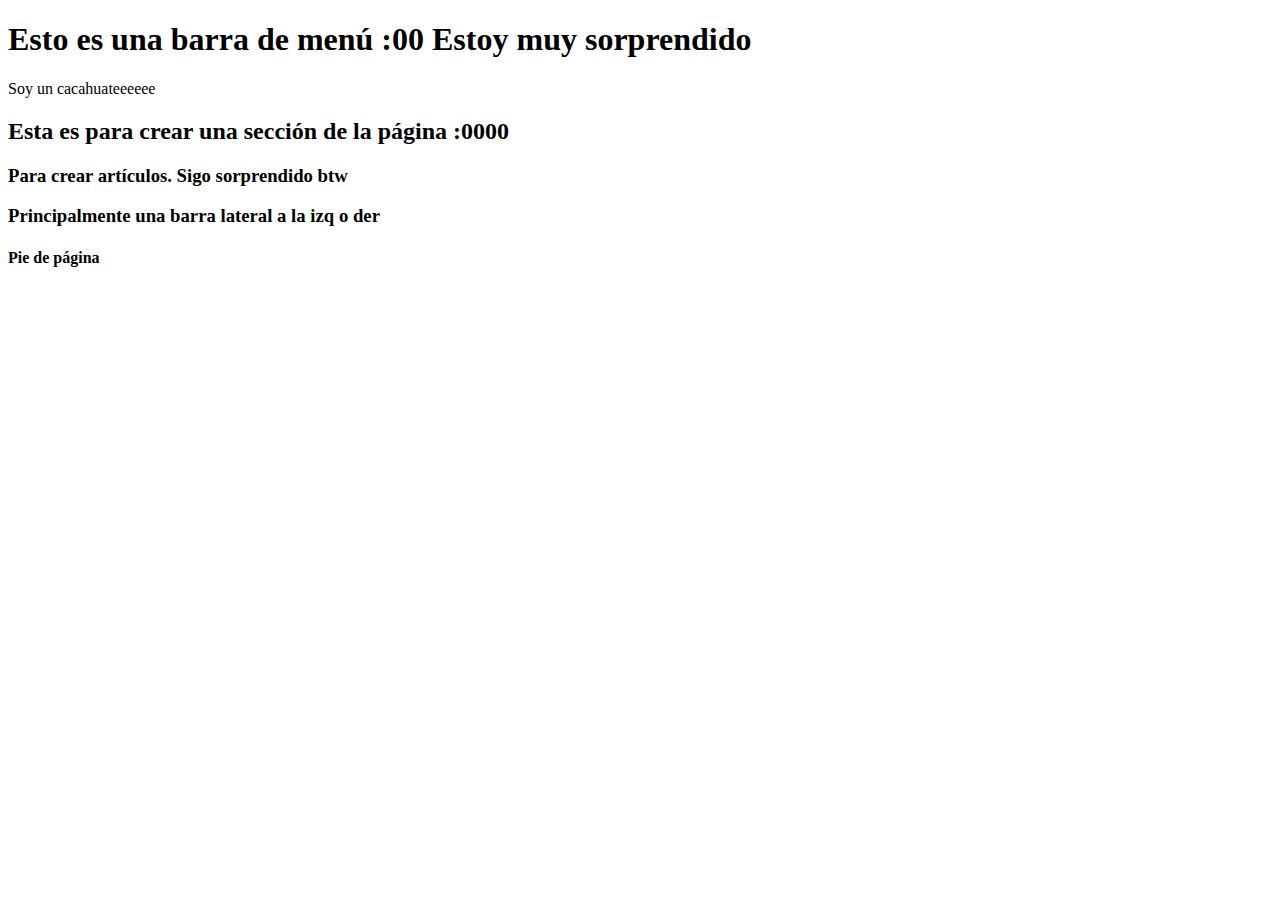
<file: index.html>
<!DOCTYPE html>
<html lang="en">
<head>
    <meta charset="UTF-8">
    <meta http-equiv="X-UA-Compatible" content="IE=edge">
    <meta name="viewport" content="width=device-width, initial-scale=1.0">
    <title>Document</title>
</head>
<body>
   
    <nav>
        <h1>Esto es una barra de menú :00 Estoy muy sorprendido</h1>
    </nav>

    <section>
        <p>Soy un cacahuateeeeee</p>
        <h2>Esta es para crear una sección de la página :0000</h2>

        <article>
            <h3>Para crear artículos. Sigo sorprendido btw</h3>
        </article>

        <aside>
            <h3>Principalmente una barra lateral a la izq o der</h3>
        </aside>
    </section>

    <footer>
        <h4>Pie de página</h4>
    </footer>



</body>
</html>
</file>
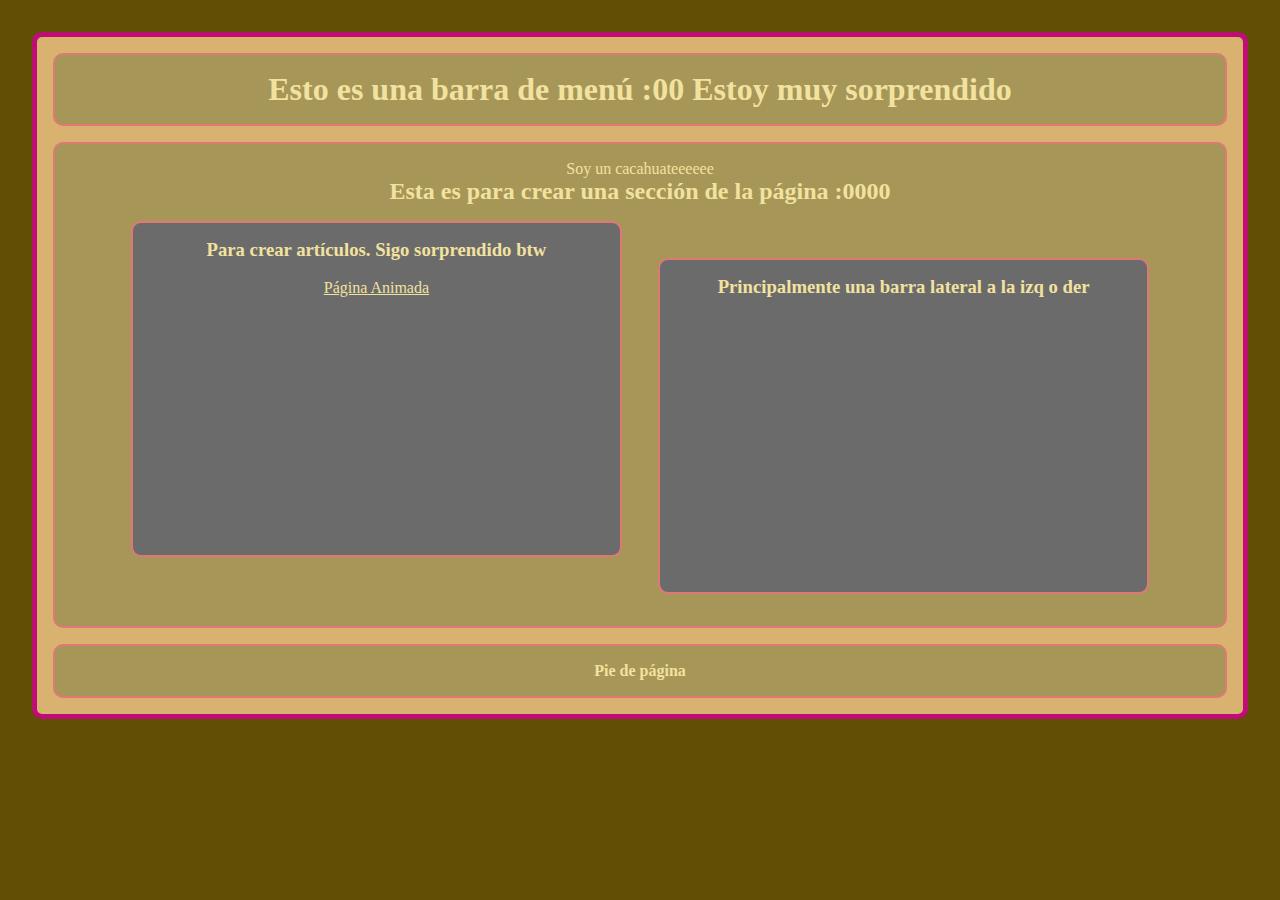
<file: Trabajos en clase/index.html>
<!DOCTYPE html>
<html lang="en">
<head>
    <meta charset="UTF-8">
    <meta http-equiv="X-UA-Compatible" content="IE=edge">
    <meta name="viewport" content="width=device-width, initial-scale=1.0">
    <title>Primera página emocionante</title>
    <link rel="stylesheet" href="./css/masterstyle.css">
</head>
<body>
    <div class="main-container">
    <nav>
        <h1>Esto es una barra de menú :00 Estoy muy sorprendido</h1>
    </nav>

    <section>
        <p>Soy un cacahuateeeeee</p>
        <h2>Esta es para crear una sección de la página :0000</h2>

        <article>
            <h3>Para crear artículos. Sigo sorprendido btw</h3>
            <br>
            <a href="animaciones.html">Página Animada</a>
        </article>

        <aside>
            <h3>Principalmente una barra lateral a la izq o der</h3>
        </aside>
    </section>

    <footer>
        <h4>Pie de página</h4>
    </footer>

</div>


</body>
</html>
</file>
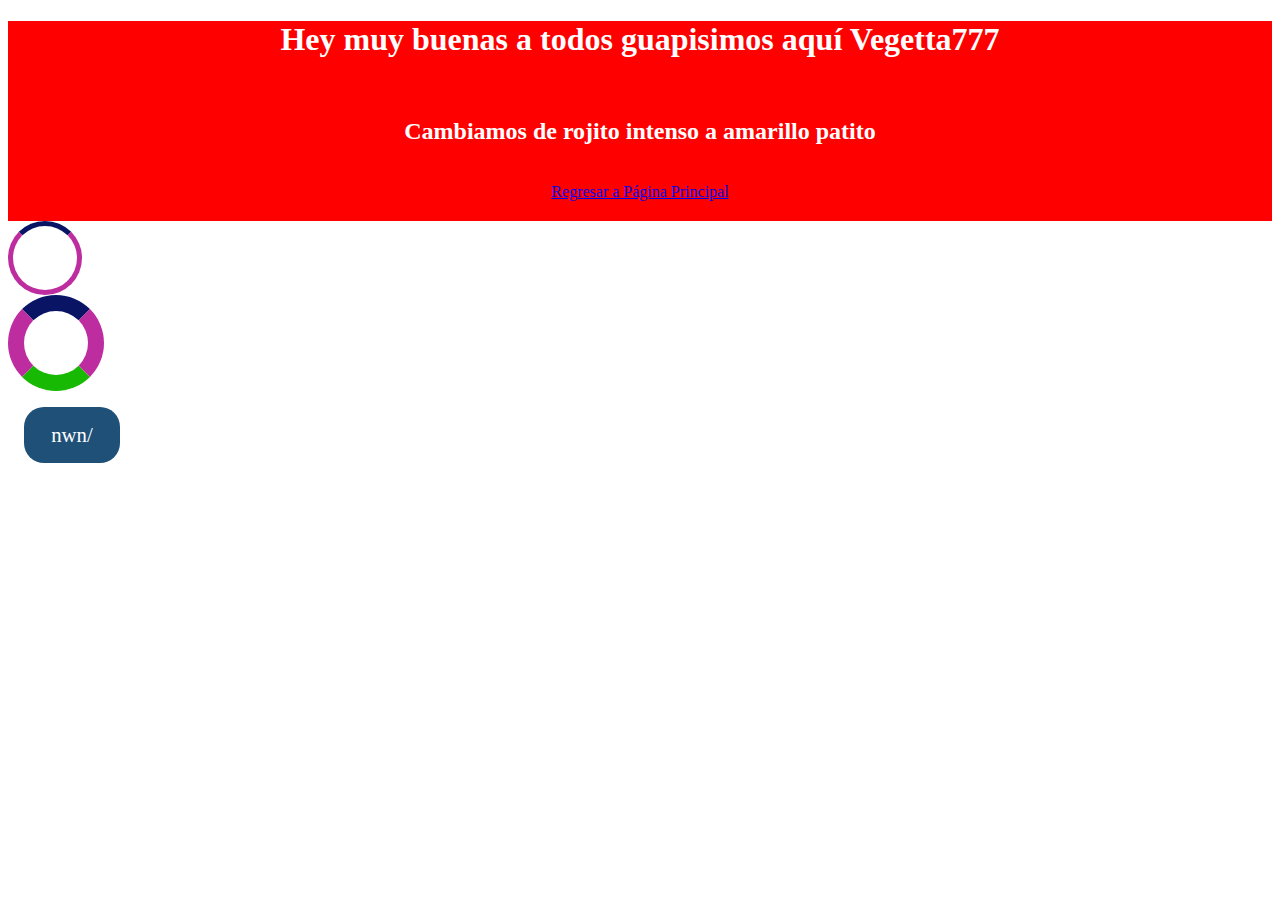
<file: Trabajos en clase/animaciones.html>
<!DOCTYPE html>
<html lang="en">
<head>
    <meta charset="UTF-8">
    <meta http-equiv="X-UA-Compatible" content="IE=edge">
    <meta name="viewport" content="width=device-width, initial-scale=1.0">
    <title>Animando OMG</title>
    <link rel="stylesheet" href="./css/animacion.css">
</head>
<body>
    <div class="animada">

        <h1>Hey muy buenas a todos guapisimos aquí Vegetta777</h1>
        <br>
        <h2>Cambiamos de rojito intenso a amarillo patito</h2>
        <br>
        <a href="index.html">Regresar a Página Principal</a>

    </div>
    <div class="loader"></div>
    <div class="loader-double"></div>
    <div class="container-label">
        <div class="label">nwn/</div>
    </div>

</body>
</html>
</file>
<file: Trabajos en clase/css/masterstyle.css>
*{
    padding:0;
    margin:0;
    color:#F2E29F;
    text-align:center;

}

html,body{
    background-color:#624E04;
}

.main-container{
    border: 5px solid rgb(190, 13, 116);
    border-radius: 10px;
    margin: 2rem;
    background-color: #D9B26F;

}

nav, section, footer, article, aside{
    border: 2px solid rgb(225, 120, 120);
    margin:1rem;
    border-radius: 10px;
    padding: 1rem;

}

article, aside{
    width:40%;
    display: inline-block;
    height: 300px;
    background-color: rgb(107,107,107);
}

nav, section, footer{
    background-color:#A69658;
}
</file>
<file: Trabajos en clase/css/animacion.css>
@keyframes animation_test{
    from{
        background-color: red;
    }
    to{
        background-color: rgb(148, 15, 189);
    }
}

@keyframes girar{
    from{
        transform: rotate(0deg);
    }
    to{
        transform: rotate(360deg);
    }
}

@keyframes label-animation{
    from{
        transform: rotate(0deg);
        margin-left: 0;
    }
    to{
        transform: rotate(180deg);
        margin-left: 85vw;
    }
}

.container-label{
    width: 100%;
    padding: 1rem;
    box-sizing: border-box;
}

.label{
    width:64px;
    
    background-color: rgb(30, 80, 120);
    color: white;
    font-size: 1.3rem;
    padding: 1rem;
    border-radius:20px ;
    text-align:center;

    animation-name: label-animation;
    animation-duration: 2s;
    animation-timing-function: ease-in-out;
    animation-iteration-count: infinite;
    animation-direction: alternate;
}

.loader{
    width: 64px;
    height: 64px;
    border: 5px solid rgb(190, 45, 160);
    border-top: 5px solid rgb(10, 20,100);
    border-radius: 50%;
    animation: girar 2s linear infinite;
}

.loader-double{
    width: 64px;
    height: 64px;
    border: 16px solid rgb(190, 45, 160);
    border-top: 16px solid rgb(10, 20,100);
    border-bottom: 16px solid rgb(23, 185, 2);
    border-radius: 50%;
    animation: girar 2s ease-in-out infinite;
}

.animada{
    width: 100%;
    background-color: red;
    color: white;
    text-align: center;
    height: 200px;
    justify-content: center;
    align-items: center;
    animation-name: animation_test;
    animation-duration: 5s;
    animation-direction: alternate;
    animation-iteration-count: infinite;

}
</file>
